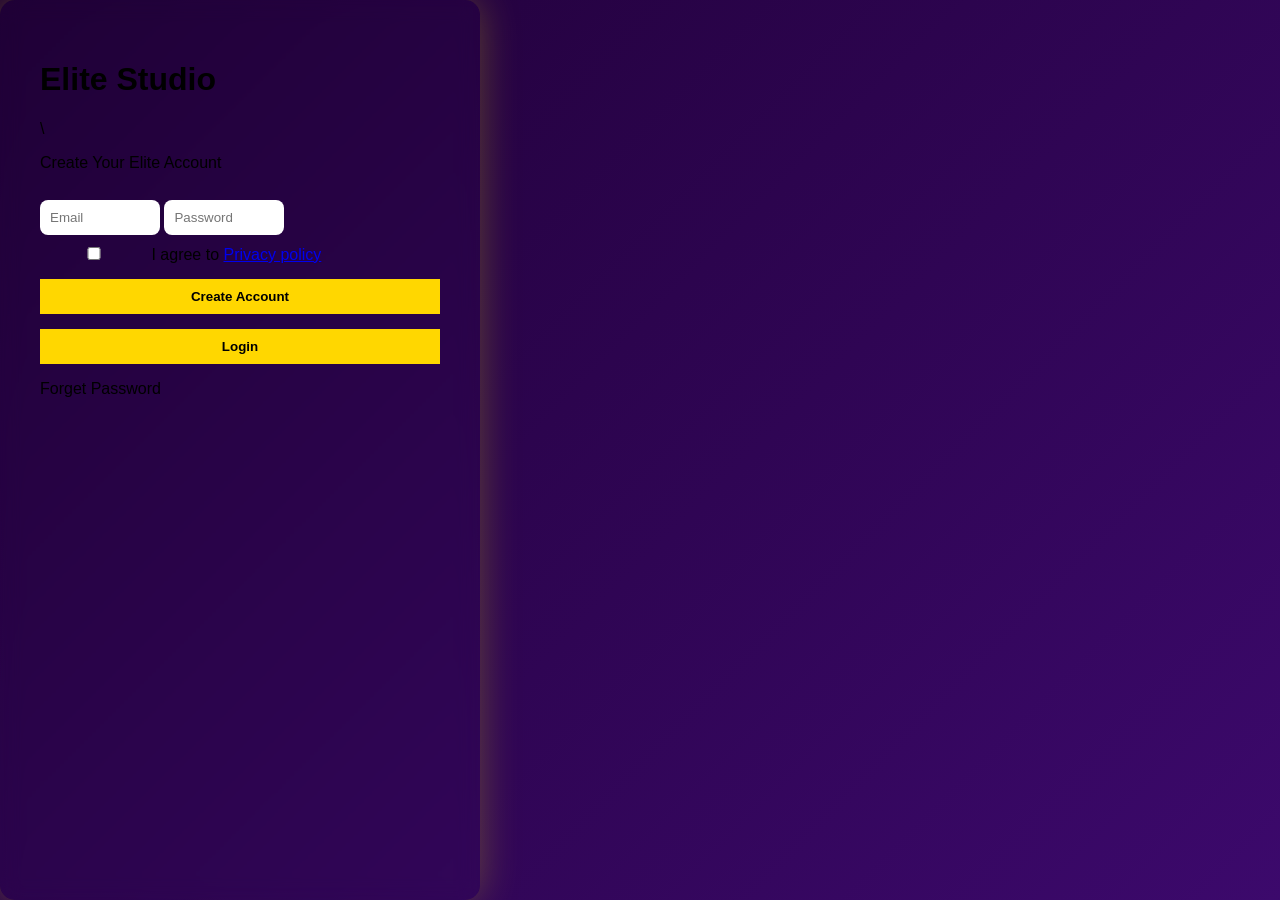
<file: index.html>
<!DOCTYPE html>
<html>
<head>
<meta charset="UTF-8">
<title>Elite Studio -Login</title>
<link rel="stylesheet" href="style.css">
</head>
<body>
<div class="container glass fade-slide">
<h1 class="logo glow-text">Elite Studio</h1>\
<P class="subtitle">Create Your Elite Account</p>
<input type="email" id="email" placeholder="Email">
<input type="password" id="password" placeholder="Password">
<div class="checkbox-area">
<input type="checkbox" id="agree">
<label>I agree to <a href="privacy.html">Privacy
policy</a></label>
</div>
<button id="registerBtn" class="btn-glow">Create Account</button>
<button id="loginBtn" class="btn-glow">Login</button>
<p id="verificationMessage" class="success-text"></p>
<p class="rest-link" id="restpassword">Forget Password</p>
</div>
<script type="module" src="script.js></script>
</body>
</html>
</file>
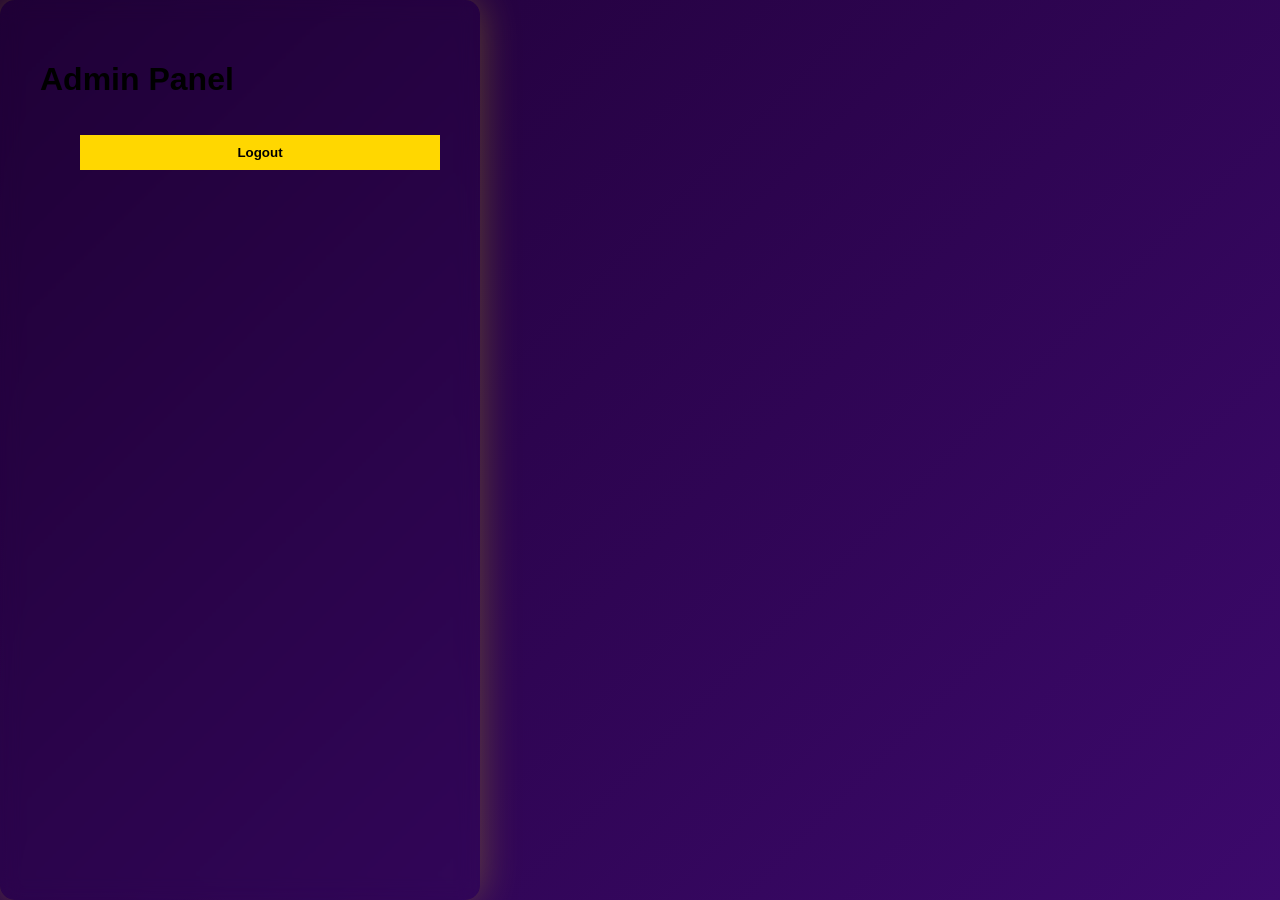
<file: admin.html>
<!DOCTYPE html>
<html>
<head>
<meta charset="UTF-8">
<title>Elite Studio</title>
<link rel="stylesheet" href="style.css">
</head>
<body>
<div class="container glass fade-slide">
<h1 class="logo glow-text">Admin Panel</h1>
<ul id="userlist"></u1>
<button id="logoutBtn" class="btn-glow">Logout</button>
</div>
<script type="module" src="script.js"></script>
</body>
</html>
</file>
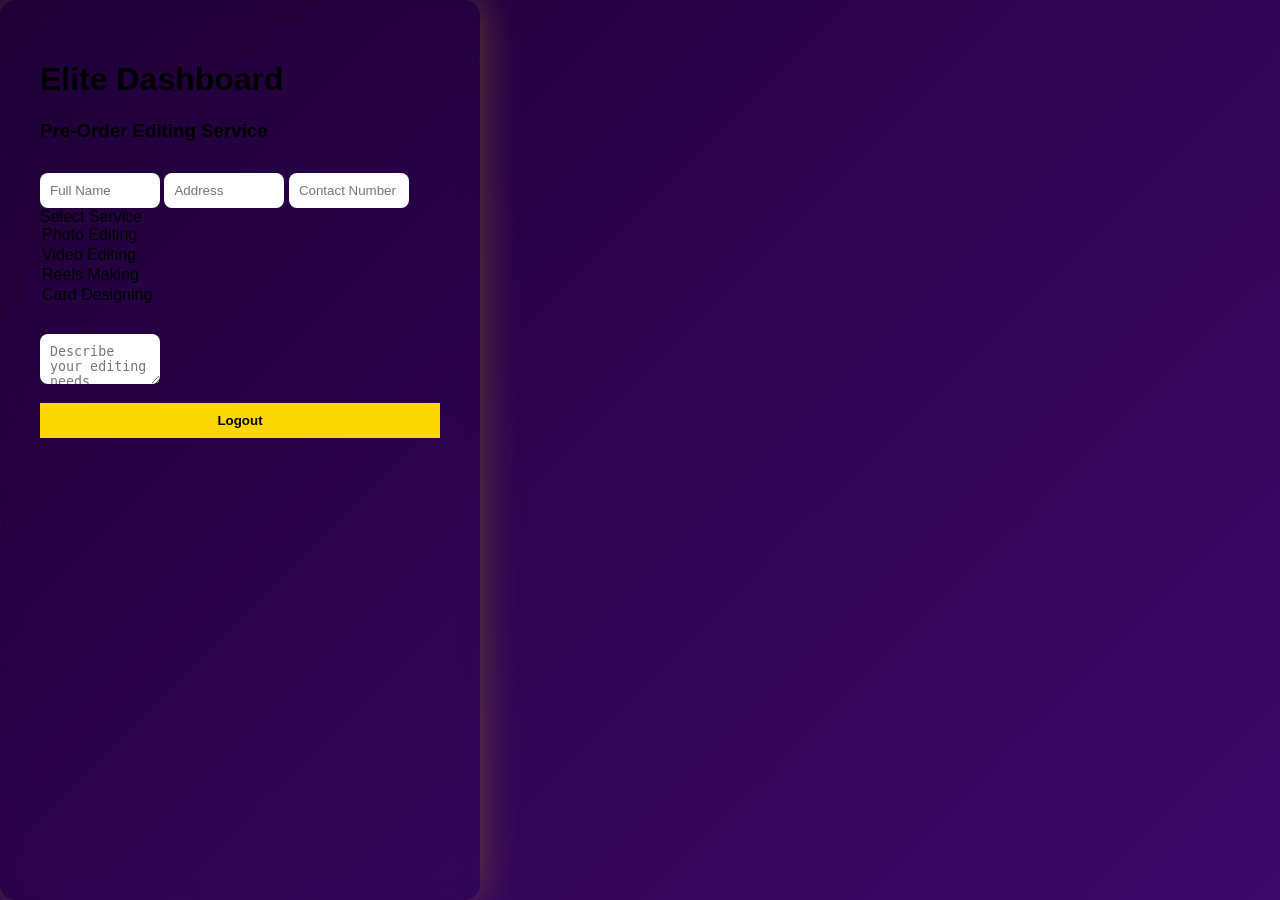
<file: dashboard.html>
<!DOCTYPE html>
<html>
<head>
<meta charset="UTF-8">
<title>Elite Studio</title>
<link rel="stylesheet" href="style.css"
</head>
<body>
<div class="container glass fade-slide">
<h1 class="logo glow-text">Elite Dashboard</h1>
<p id="welcomeUser"></p>
<div class="order-box slide-up">
<h3>Pre-Order Editing Service</h3>
<input type="text" id="fullname" placeholder="Full Name">
<input type="text" id="address" placeholder="Address">
<input type="text" id="contactnumber" placeholder="Contact Number"
<select id="servicetype"
<option value="">Select Service</option>
<option value="Photo Editing">Photo Editing</option>
<option value="Video Editing">Video Editing</option>
<option value="Reel Making">Reels Making</option>
<option value="Card Designing">Card Designing</option>
<p id="priceDisplay" class="price-animate"></p>
<textarea id="orderdesciption" placeholder="Describe your editing needs"></textarea>
<button id="logoutBtn" class="btn-glow">Logout</button>
</div>
</body>
</html>
</file>
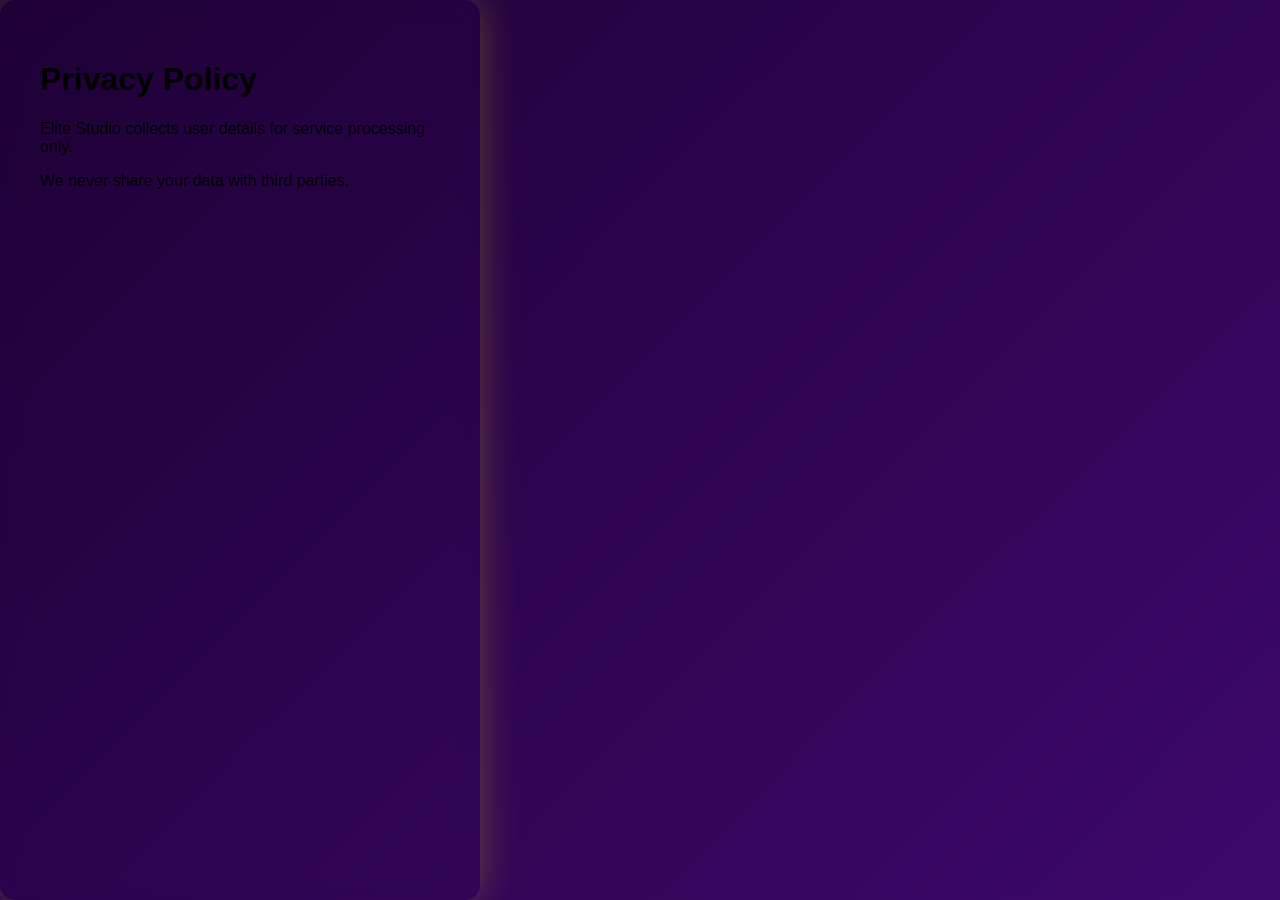
<file: privacy.html>
<!DOCTYPE html>
<html>
<head>
<meta charset="UTF-8">
<title>Elite Studio - Privacy Policy</title>
<link rel="stylesheet" href="style.css">
</head>
<body>
<div class="container glass fade-slide">
<h1 class="logo glow-text">Privacy Policy</h1>
<p>Elite Studio collects user details for service processing only.</p>
<p>We never share your data with third parties.</p>
</div>
</body>
</html>
</file>
<file: style.css>
body {
margin:0;
font-family: 'Segoe Ui', sans-serif;
background: linear-gradient(135deg, #1f0036, #3c096c);
display: flex;
justify-content: centre;
align-items: centre;
min-height: 100vh;
colour: white;
}
.glass{
bacgorund: rgba(20,20,20,0.8);
backdrop-filter: blur(10px);
padding:40px;
border-radius: 15px;
width: 400px;
text-align: centre;
box-shadow: 0 0 40px rgba(225,215,0,0.3);
}
input, select, textarea {
width: 100px;
padding: 10px;
margin-top: 12px;
border-radius: 8px;
border: none;
transition: 0.3s;
}
input:focus, select:focus, textarea:focus{
outline: none;
box-shadow: 0 0 10px gold;
}
.btn-glow{
margin-top: 15px;
padding: 10px;
width: 100%;
border: none;
background: gold;
font-weight: bold;
cursor: pointer;
transition: 0.3s;
}
.btn-glow:hover {
transform: scale(1.05)
box-shadow: 0 0 20px gold;
}
@keyframes glow {
from {
text-shadow: 0 0 5px gold;}
to {
text-shadow: 0 0 20px gold;}
}
@keyframes fadeside {
from {
opacity: 0; transform: translateY(30px);}
to {
opacity: 1; transform: translateY(0);}
}
@keyframes slideup {
from {
opacity: 0; transform: translateY(40px);}
to {
opacity: 1; transform: translateY(0);}
.price-animate {
margin-top:  10px;
font-weight: bold;
colour: gold;
transition: 0.4s;
}
.sucess-text {
colour: #00ffcc;
margin-top: 10px;
}
.reset-link {
colour: gold;
cursor: pointer;
margin-top: 10px;
}
</file>
